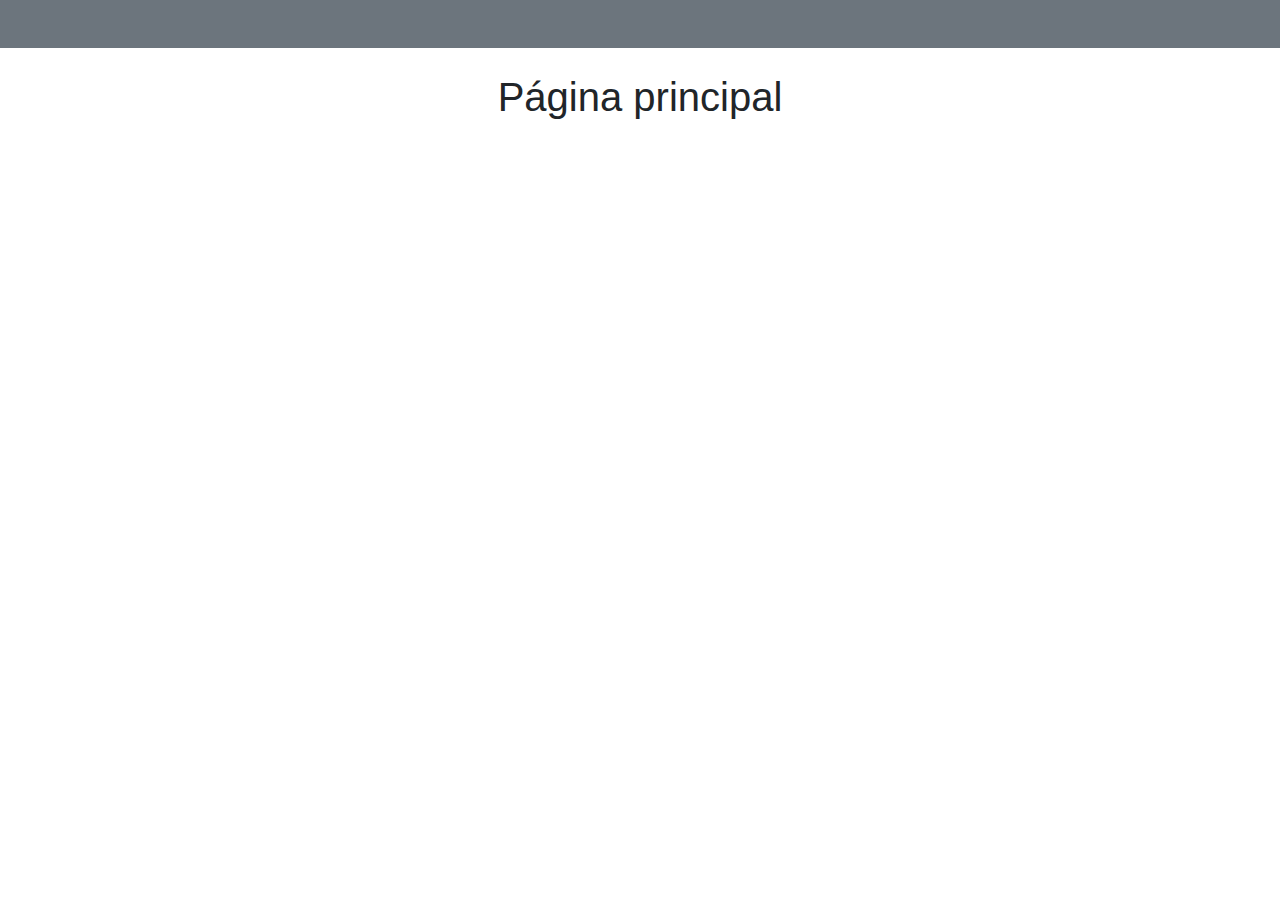
<file: pagprinc.html>
<!DOCTYPE html>
<html>

<head>
    <title>Facebook Login JavaScript Example</title>
    <meta charset="UTF-8">
</head>
<link rel="stylesheet" href="https://stackpath.bootstrapcdn.com/bootstrap/4.5.2/css/bootstrap.min.css" integrity="sha384-JcKb8q3iqJ61gNV9KGb8thSsNjpSL0n8PARn9HuZOnIxN0hoP+VmmDGMN5t9UJ0Z" crossorigin="anonymous">

<body>

    <div id="fb-root"></div>
    <script async defer crossorigin="anonymous" src="https://connect.facebook.net/es_LA/sdk.js#xfbml=1&autoLogAppEvents=1&version=v8.0&appId=664328514207434" nonce="7wxH5D3l"></script>
    <script>
        function statusChangeCallback(response) { // Called with the results from FB.getLoginStatus().
            console.log('statusChangeCallback');
            console.log(response); // The current login status of the person.
            if (response.status === 'connected') { // Logged into your webpage and Facebook.
                testAPI();
            } else { // Not logged into your webpage or we are unable to tell.
                document.getElementById('status').innerHTML = 'Por favor inicia sesión en' +
                    ' esta página.';
                window.location.href = "index.html"
            }
        }

        function checkLoginState() { // Called when a person is finished with the Login Button.
            FB.getLoginStatus(function(response) { // See the onlogin handler
                statusChangeCallback(response);
            });
        }


        window.fbAsyncInit = function() {
            FB.init({
                appId: '664328514207434',
                cookie: true, // Enable cookies to allow the server to access the session.
                xfbml: true, // Parse social plugins on this webpage.
                version: 'v8.0' // Use this Graph API version for this call.
            });


            FB.getLoginStatus(function(response) { // Called after the JS SDK has been initialized.
                statusChangeCallback(response); // Returns the login status.
            });
        };

        function testAPI() { // Testing Graph API after login.  See statusChangeCallback() for when this call is made.
            console.log('Bienvenido!  Recuperando su información.... ');
            FB.api('/me', {
                fields: 'name,email,picture.type(large)'
            }, function(response) {
                console.log('Inicio exitoso para: ' + response.name);

                document.getElementById('status').innerHTML = ' <img src = "' + response.picture.data.url + '" width="80px"> ' +
                    '<h4>' + response.name + '</h4>';


            });
        }
    </script>


    <!-- The JS SDK Login Button -->

    <!-- <fb:login-button scope="public_profile,email" onlogin="checkLoginState();">
    </fb:login-button>-->
    <div class="d-flex flex-row-reverse bg-secondary mb-2 p-3 text-white">
        <div class="p-2 bd-highlight">

            <div id="status" class="d-flex">
            </div>

        </div>
    </div>

    </div>
    <section>
        <h1 style="text-align: center; margin-top: 25px;">Página principal</h1>
    </section>

    <!-- Load the JS SDK asynchronously -->
    <script async defer crossorigin="anonymous" src="https://connect.facebook.net/en_US/sdk.js"></script>
</body>

</html>
</file>
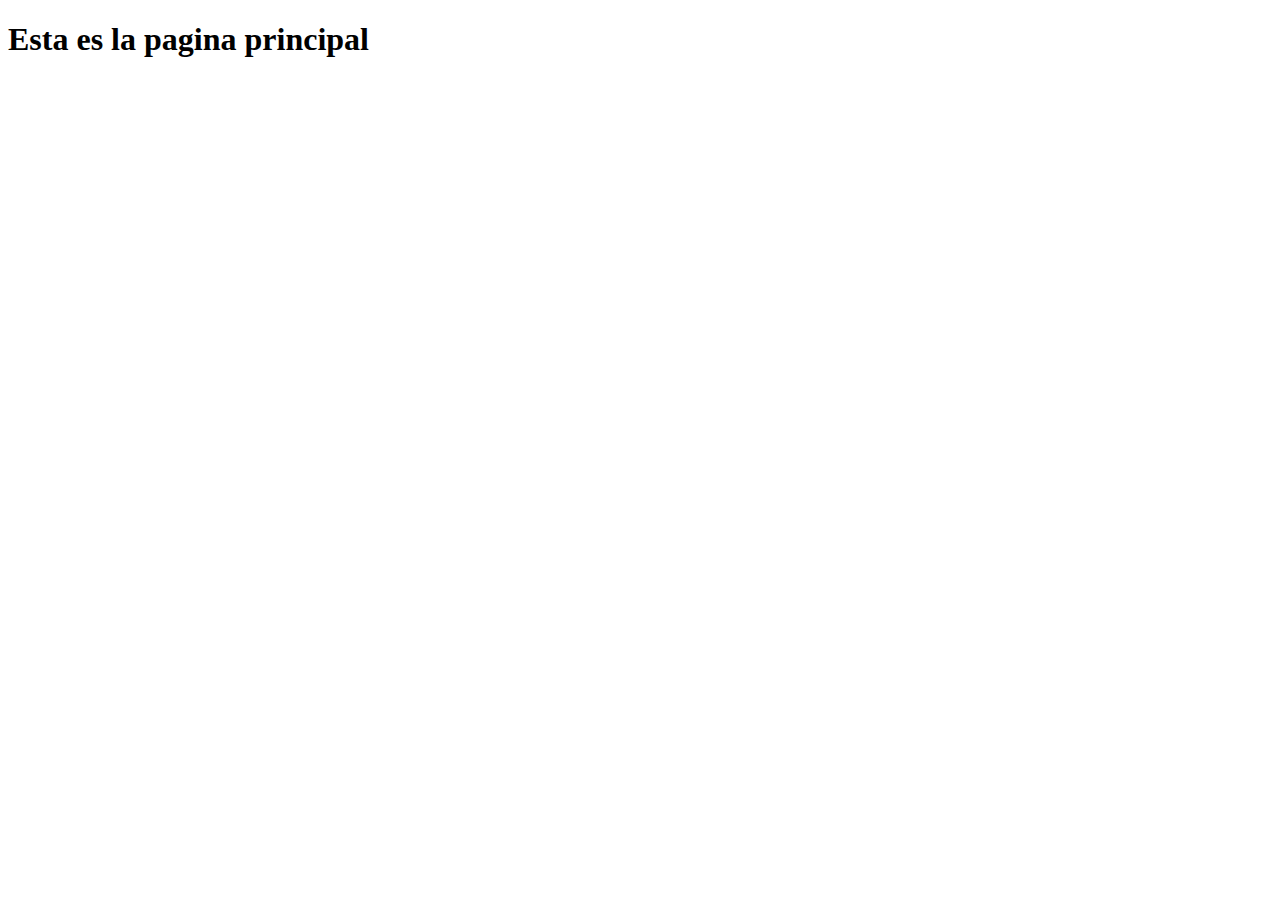
<file: principal.html>
<!DOCTYPE html>
<html lang="en">
<head>
    <meta charset="UTF-8">
    <meta name="viewport" content="width=device-width, initial-scale=1.0">
    <title>Document</title>
</head>
<body>
    <h1>Esta es la pagina principal </h1>
</body>
</html>
</file>
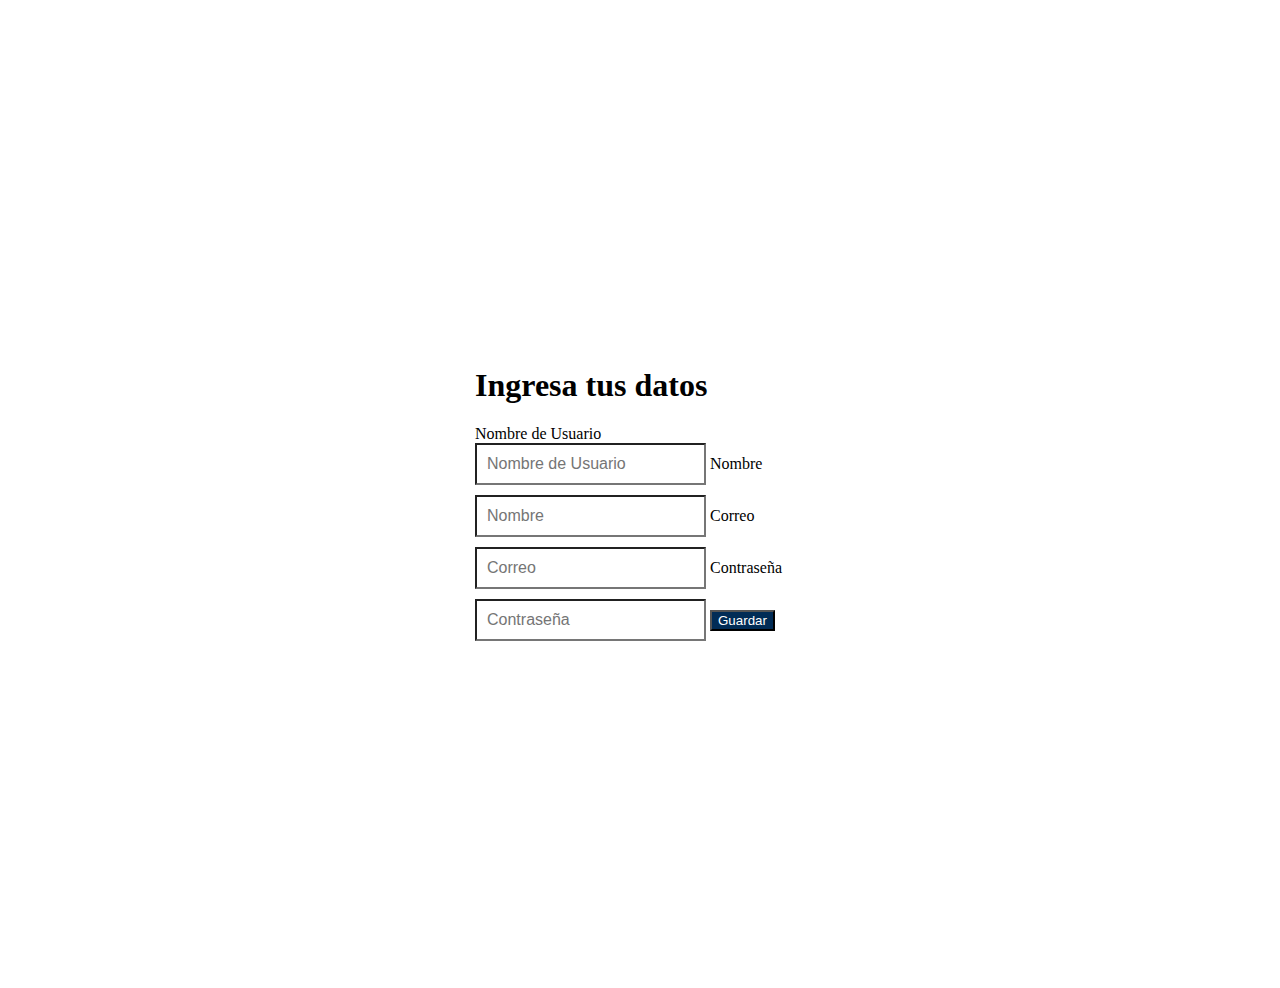
<file: registro.html>
<!doctype html>
<html lang="en">

<head>
    <title>Registrarse</title>
    <!-- metatags-->
    <meta name="viewport" content="width=device-width, initial-scale=1">
    <meta http-equiv="Content-Type" content="text/html; charset=utf-8" />

    <!-- Bootstrap CSS -->
    <link rel="stylesheet" href="https://stackpath.bootstrapcdn.com/bootstrap/4.5.0/css/bootstrap.min.css" integrity="sha384-9aIt2nRpC12Uk9gS9baDl411NQApFmC26EwAOH8WgZl5MYYxFfc+NcPb1dKGj7Sk" crossorigin="anonymous">
    <link rel="stylesheet" href="assets/css/signin.css">
    <link rel="stylesheet" href="assets/css/mystyles.css">
</head>

<body class="text-center bg">
    <form id="registro" class="form-signin" method="POST">
        <h1> Ingresa tus datos </h1>
        <label for="inputNomUsu" class="sr-only">Nombre de Usuario</label>
        <input type="text" id="inputNomUsu" name="inputNomUsu" class="form-control" placeholder="Nombre de Usuario" required>
        <label for="inputNombre" class="sr-only">Nombre</label>
        <input type="text" id="inputNombre" name="inputNombre" class="form-control" placeholder="Nombre" required>
        <label for="inputCorreo" class="sr-only">Correo</label>
        <input type="text" id="inputCorreo" name="inputCorreo" class="form-control" placeholder="Correo" required>
        <label for="inputPassword" class="sr-only">Contraseña</label>
        <input type="password" id="inputPassword" name="inputPassword" class="form-control" placeholder="Contraseña" required>
        <button id="btnGuardar" class="btn btn-lg btn-block color_btn">Guardar</button>
        <br>
    </form>

    <!-- Optional JavaScript -->
    <!-- jQuery first, then Popper.js, then Bootstrap JS -->
    <script src="https://code.jquery.com/jquery-3.5.1.slim.min.js" integrity="sha384-DfXdz2htPH0lsSSs5nCTpuj/zy4C+OGpamoFVy38MVBnE+IbbVYUew+OrCXaRkfj" crossorigin="anonymous"></script>
    <script src="https://cdn.jsdelivr.net/npm/popper.js@1.16.0/dist/umd/popper.min.js" integrity="sha384-Q6E9RHvbIyZFJoft+2mJbHaEWldlvI9IOYy5n3zV9zzTtmI3UksdQRVvoxMfooAo" crossorigin="anonymous"></script>
    <script src="https://stackpath.bootstrapcdn.com/bootstrap/4.5.0/js/bootstrap.min.js" integrity="sha384-OgVRvuATP1z7JjHLkuOU7Xw704+h835Lr+6QL9UvYjZE3Ipu6Tp75j7Bh/kR0JKI" crossorigin="anonymous"></script>

    <script src="assets/js/registro.js"></script>
    <!--<script src="/assets/data/conexion_registro.php"></script> 
    <script src="/assets/data/registrarse.php"></script> !-->
</body>

</html>
</file>
<file: assets/css/signin.css>
html,
body {
  height: 100%;
}

body {
  display: -ms-flexbox;
  display: flex;
  -ms-flex-align: center;
  align-items: center;
  padding-top: 40px;
  padding-bottom: 40px;
  /*background-color: #f5f5f5;*/
}

.form-signin {
  width: 100%;
  max-width: 330px;
  padding: 15px;
  margin: auto;
}
.form-signin .checkbox {
  font-weight: 400;
}
.form-signin .form-control {
  position: relative;
  box-sizing: border-box;
  height: auto;
  padding: 10px;
  font-size: 16px;
}
.form-signin .form-control:focus {
  z-index: 2;
}
.form-signin input[type="text"] {
  margin-bottom: 10px;
  border-bottom-right-radius: 0;
  border-bottom-left-radius: 0;
}
.form-signin input[type="password"] {
  margin-bottom: 10px;
  border-top-left-radius: 0;
  border-top-right-radius: 0;
}

.color_btn {
  color: #FFFFFF;
  background-color: #012C56;
}
</file>
<file: assets/css/mystyles.css>
.bg { 
    /* The image used */
    /*background-image: url("");*/
  
    /* Full height */
    height: 100%; 

    background-color: #FFFFFF;
  
    /* Center and scale the image nicely */
    background-position: center;
    background-repeat: no-repeat;
    background-size: auto;
}
</file>
